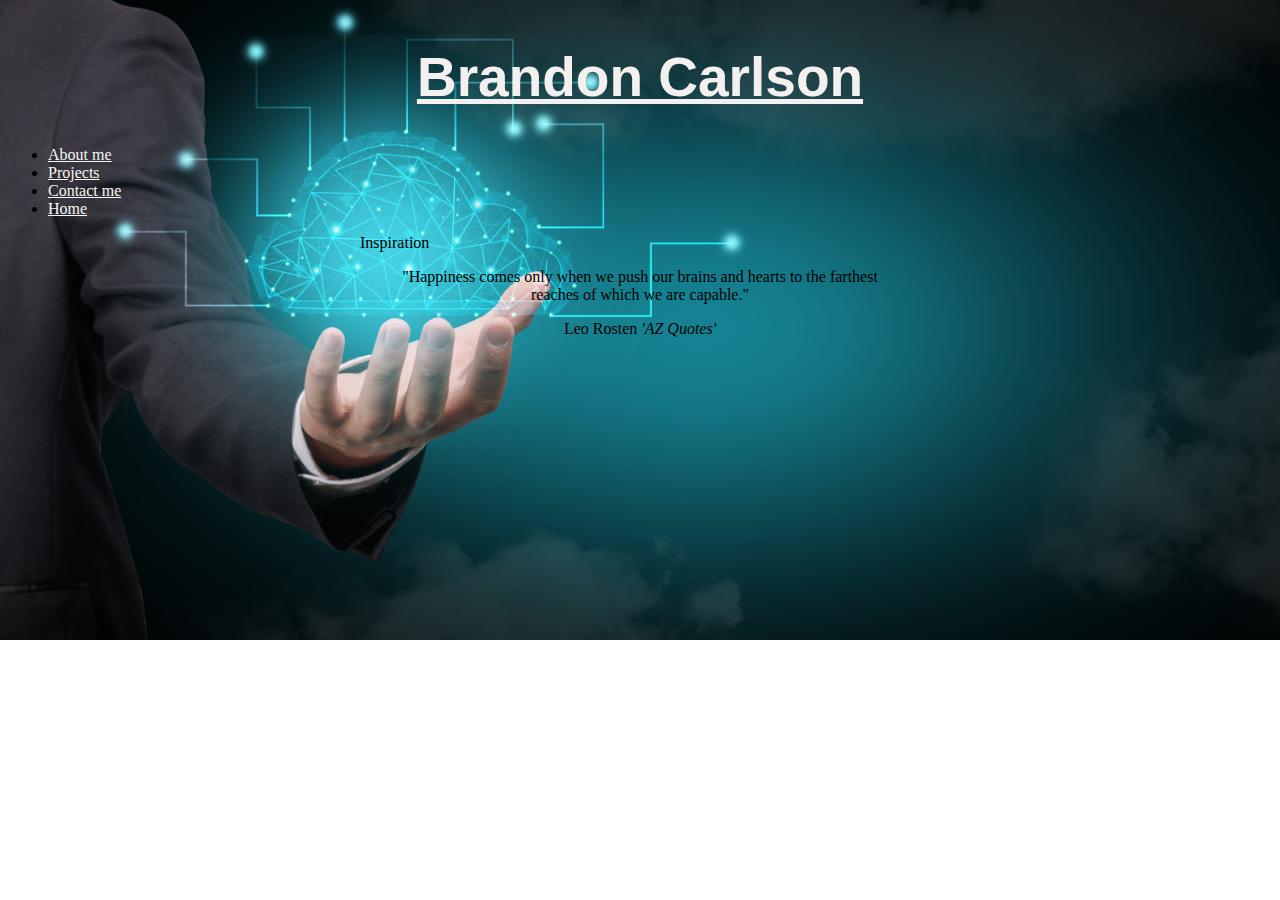
<file: index.html>
<!doctype html>
<html lang="en">
  <head>
    <!-- Required meta tags -->
    <meta charset="utf-8">
    <meta name="viewport" content="width=device-width, initial-scale=1, shrink-to-fit=no">

    <!-- Bootstrap CSS -->
    <link rel="stylesheet" href="https://stackpath.bootstrapcdn.com/bootstrap/4.1.3/css/bootstrap.min.css" integrity="sha384-MCw98/SFnGE8fJT3GXwEOngsV7Zt27NXFoaoApmYm81iuXoPkFOJwJ8ERdknLPMO" crossorigin="anonymous">
    <link rel="stylesheet" href="new.css">
    <title>The Brandon Carlson Portfolio</title>
  </head>
  <body>
    <body>
      <h1 class="grid">Brandon Carlson</h1>
      <ul class="nav flex-column">
        <li class="nav-item">
          <a class="nav-link active" href="./aboutme.html">About me</a>
        </li>
        <li class="nav-item">
          <a class="nav-link" href="./projects.html">Projects</a>
        </li>
        <li class="nav-item">
          <a class="nav-link" href="./contactme.html">Contact me</a>
        </li>
        <li class="nav-item">
          <a class="nav-link" href="./index.html">Home</a>
        </li>
      </ul>
    </ul>
    <div class="card">
      <div class="card-header">
        Inspiration
      </div>
      <div class="card-body">
        <blockquote class="blockquote mb-0">
          <p>"Happiness comes only when we push our brains and hearts to the farthest reaches of which we are capable."</p>
          <footer class="blockquote-footer">Leo Rosten <cite title="Source Title">'AZ Quotes'</cite></footer>
        </blockquote>
      </div>
    </div>
    <meta name="viewport" content="width=device-width, initial-scale=1">

    <!-- Optional JavaScript -->
    <!-- jQuery first, then Popper.js, then Bootstrap JS -->
    <script src="https://code.jquery.com/jquery-3.3.1.slim.min.js" integrity="sha384-q8i/X+965DzO0rT7abK41JStQIAqVgRVzpbzo5smXKp4YfRvH+8abtTE1Pi6jizo" crossorigin="anonymous"></script>
    <script src="https://cdnjs.cloudflare.com/ajax/libs/popper.js/1.14.3/umd/popper.min.js" integrity="sha384-ZMP7rVo3mIykV+2+9J3UJ46jBk0WLaUAdn689aCwoqbBJiSnjAK/l8WvCWPIPm49" crossorigin="anonymous"></script>
    <script src="https://stackpath.bootstrapcdn.com/bootstrap/4.1.3/js/bootstrap.min.js" integrity="sha384-ChfqqxuZUCnJSK3+MXmPNIyE6ZbWh2IMqE241rYiqJxyMiZ6OW/JmZQ5stwEULTy" crossorigin="anonymous"></script>
  </body>
</html>
</file>
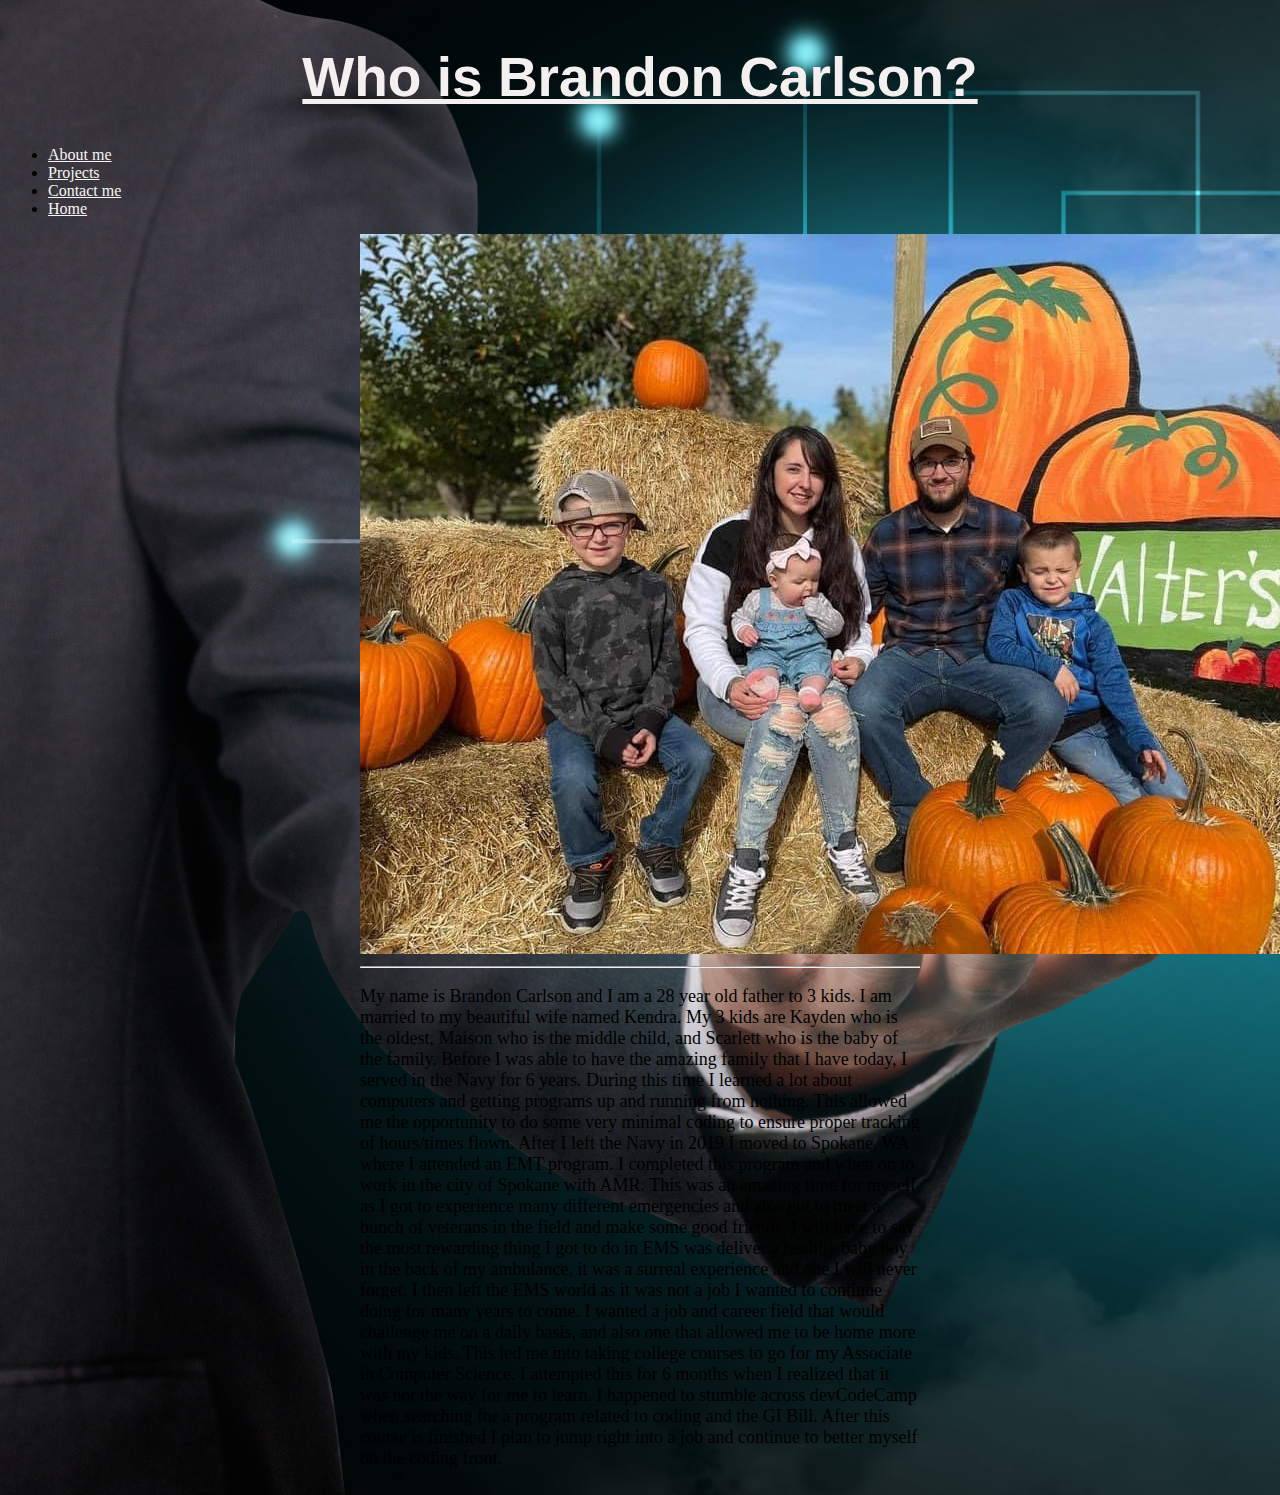
<file: aboutme.html>
<!doctype html>
<html lang="en">
  <head>
    <!-- Required meta tags -->
    <meta charset="utf-8">
    <meta name="viewport" content="width=device-width, initial-scale=1, shrink-to-fit=no">

    <!-- Bootstrap CSS -->
    <link rel="stylesheet" href="https://stackpath.bootstrapcdn.com/bootstrap/4.1.3/css/bootstrap.min.css" integrity="sha384-MCw98/SFnGE8fJT3GXwEOngsV7Zt27NXFoaoApmYm81iuXoPkFOJwJ8ERdknLPMO" crossorigin="anonymous">
    <link rel="stylesheet" href="new.css">
    <title>About me</title>
  </head>
  <body>
    <h1 class="grid">Who is Brandon Carlson?</h1>
    <ul class="nav flex-column">
      <li class="nav-item">
        <a class="nav-link active" href="./aboutme.html">About me</a>
      </li>
      <li class="nav-item">
        <a class="nav-link" href="./projects.html">Projects</a>
      </li>
      <li class="nav-item">
        <a class="nav-link" href="./contactme.html">Contact me</a>
      </li>
      <li class="nav-item">
        <a class="nav-link" href="./index.html">Home</a>
      </li>
    </ul>
    <div class="card" style="width: 35rem;">
      <img class="card-img-top" src="images/Pumpkin Patch (1).JPG" alt="Card image cap">
      <hr>
      <div class="card-body">
        <p class="card-text">My name is Brandon Carlson and I am a 28 year old father to 3 kids. 
          I am married to my beautiful wife named Kendra. My 3 kids are Kayden who is the oldest, Maison who is the middle child, and Scarlett who is the baby of the family. 
          Before I was able to have the amazing family that I have today, I served in the Navy for 6 years. 
          During this time I learned a lot about computers and getting programs up and running from nothing. 
          This allowed me the opportunity to do some very minimal coding to ensure proper tracking of hours/times flown. 
          After I left the Navy in 2019 I moved to Spokane, WA where I attended an EMT program. 
          I completed this program and when on to work in the city of Spokane with AMR. 
          This was an amazing time for myself as I got to experience many different emergencies and also got to meet a bunch of veterans in the field and make some good friends.
          I will have to say the most rewarding thing I got to do in EMS was deliver a healthy baby boy in the back of my ambulance, it was a surreal experience and one I will never forget. 
          I then left the EMS world as it was not a job I wanted to continue doing for many years to come. 
          I wanted a job and career field that would challenge me on a daily basis, and also one that allowed me to be home more with my kids. 
          This led me into taking college courses to go for my Associate in Computer Science. I attempted this for 6 months when I realized that it was not the way for me to learn. 
          I happened to stumble across devCodeCamp when searching for a program related to coding and the GI Bill. 
          After this course is finished I plan to jump right into a job and continue to better myself on the coding front. </p>
      </div>
    </div>
    <meta name="viewport" content="width=device-width, initial-scale=1">


    <!-- Optional JavaScript -->
    <!-- jQuery first, then Popper.js, then Bootstrap JS -->
    <script src="https://code.jquery.com/jquery-3.3.1.slim.min.js" integrity="sha384-q8i/X+965DzO0rT7abK41JStQIAqVgRVzpbzo5smXKp4YfRvH+8abtTE1Pi6jizo" crossorigin="anonymous"></script>
    <script src="https://cdnjs.cloudflare.com/ajax/libs/popper.js/1.14.3/umd/popper.min.js" integrity="sha384-ZMP7rVo3mIykV+2+9J3UJ46jBk0WLaUAdn689aCwoqbBJiSnjAK/l8WvCWPIPm49" crossorigin="anonymous"></script>
    <script src="https://stackpath.bootstrapcdn.com/bootstrap/4.1.3/js/bootstrap.min.js" integrity="sha384-ChfqqxuZUCnJSK3+MXmPNIyE6ZbWh2IMqE241rYiqJxyMiZ6OW/JmZQ5stwEULTy" crossorigin="anonymous"></script>
  </body>
</html>
</file>
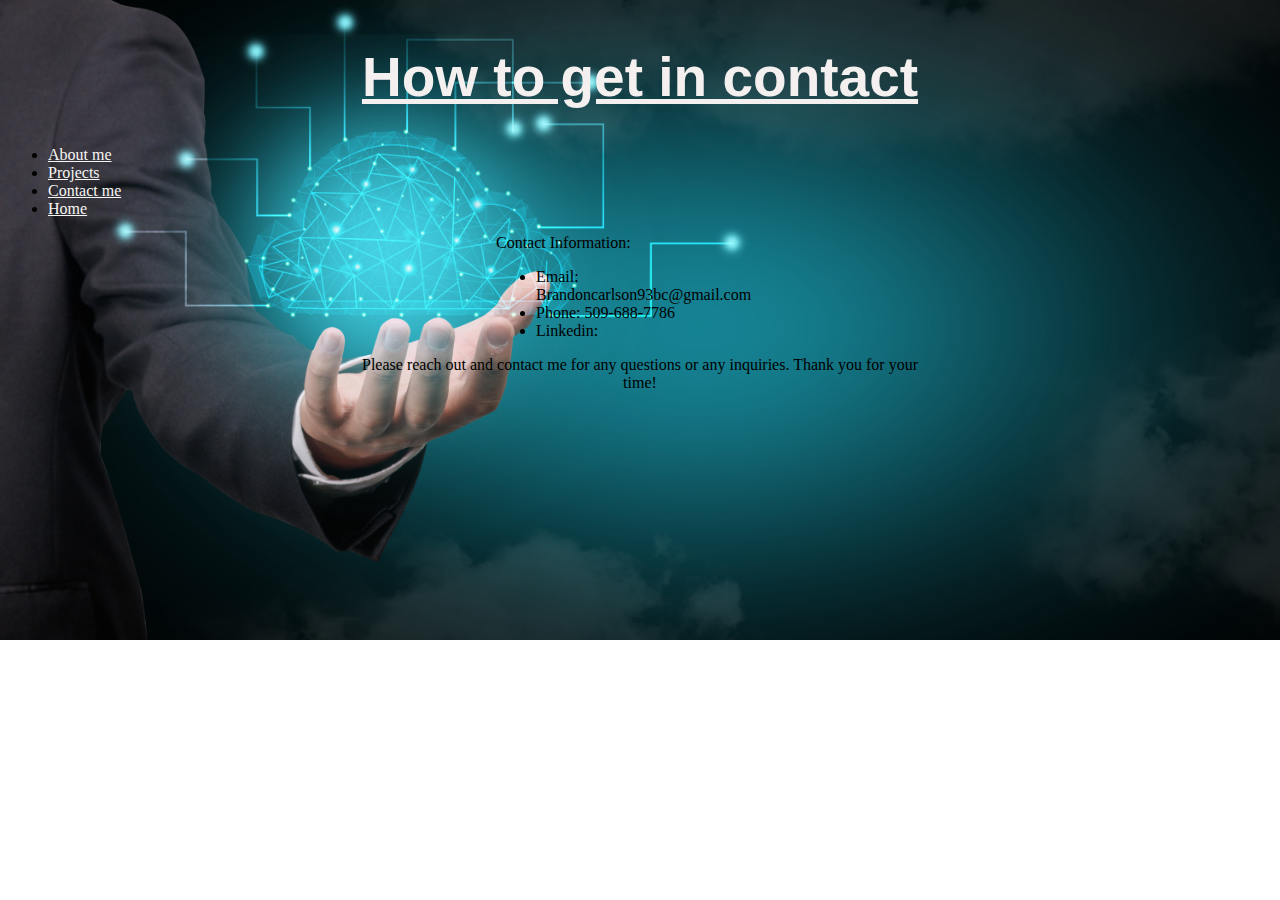
<file: contactme.html>
<!doctype html>
<html lang="en">
  <head>
    <!-- Required meta tags -->
    <meta charset="utf-8">
    <meta name="viewport" content="width=device-width, initial-scale=1, shrink-to-fit=no">

    <!-- Bootstrap CSS -->
    <link rel="stylesheet" href="https://stackpath.bootstrapcdn.com/bootstrap/4.1.3/css/bootstrap.min.css" integrity="sha384-MCw98/SFnGE8fJT3GXwEOngsV7Zt27NXFoaoApmYm81iuXoPkFOJwJ8ERdknLPMO" crossorigin="anonymous">
    <link rel="stylesheet" href="new.css">
    
    <title>Contact me</title>
  </head>
  <body>
    <h1 class="grid">How to get in contact</h1>
    <ul class="nav flex-column">
      <li class="nav-item">
        <a class="nav-link active" href="./aboutme.html">About me</a>
      </li>
      <li class="nav-item">
        <a class="nav-link" href="./projects.html">Projects</a>
      </li>
      <li class="nav-item">
        <a class="nav-link" href="./contactme.html">Contact me</a>
      </li>
      <li class="nav-item">
        <a class="nav-link" href="./index.html">Home</a>
      </li>
    </ul>
    <div class="card" style="width: 18rem;">
      <div class="card-header">
        Contact Information:
      </div>
      <ul class="list-group list-group-flush">
        <li class="list-group-item">Email: Brandoncarlson93bc@gmail.com</li>
        <li class="list-group-item">Phone: 509-688-7786</li>
        <li class="list-group-item">Linkedin:</li>
      </ul>
    </div>
    <div class="card">
      <div class="card-body">
        Please reach out and contact me for any questions or any inquiries. Thank you for your time!
      </div>
    </div>
    <meta name="viewport" content="width=device-width, initial-scale=1">

    <!-- Optional JavaScript -->
    <!-- jQuery first, then Popper.js, then Bootstrap JS -->
    <script src="https://code.jquery.com/jquery-3.3.1.slim.min.js" integrity="sha384-q8i/X+965DzO0rT7abK41JStQIAqVgRVzpbzo5smXKp4YfRvH+8abtTE1Pi6jizo" crossorigin="anonymous"></script>
    <script src="https://cdnjs.cloudflare.com/ajax/libs/popper.js/1.14.3/umd/popper.min.js" integrity="sha384-ZMP7rVo3mIykV+2+9J3UJ46jBk0WLaUAdn689aCwoqbBJiSnjAK/l8WvCWPIPm49" crossorigin="anonymous"></script>
    <script src="https://stackpath.bootstrapcdn.com/bootstrap/4.1.3/js/bootstrap.min.js" integrity="sha384-ChfqqxuZUCnJSK3+MXmPNIyE6ZbWh2IMqE241rYiqJxyMiZ6OW/JmZQ5stwEULTy" crossorigin="anonymous"></script>
  </body>
</html>
</file>
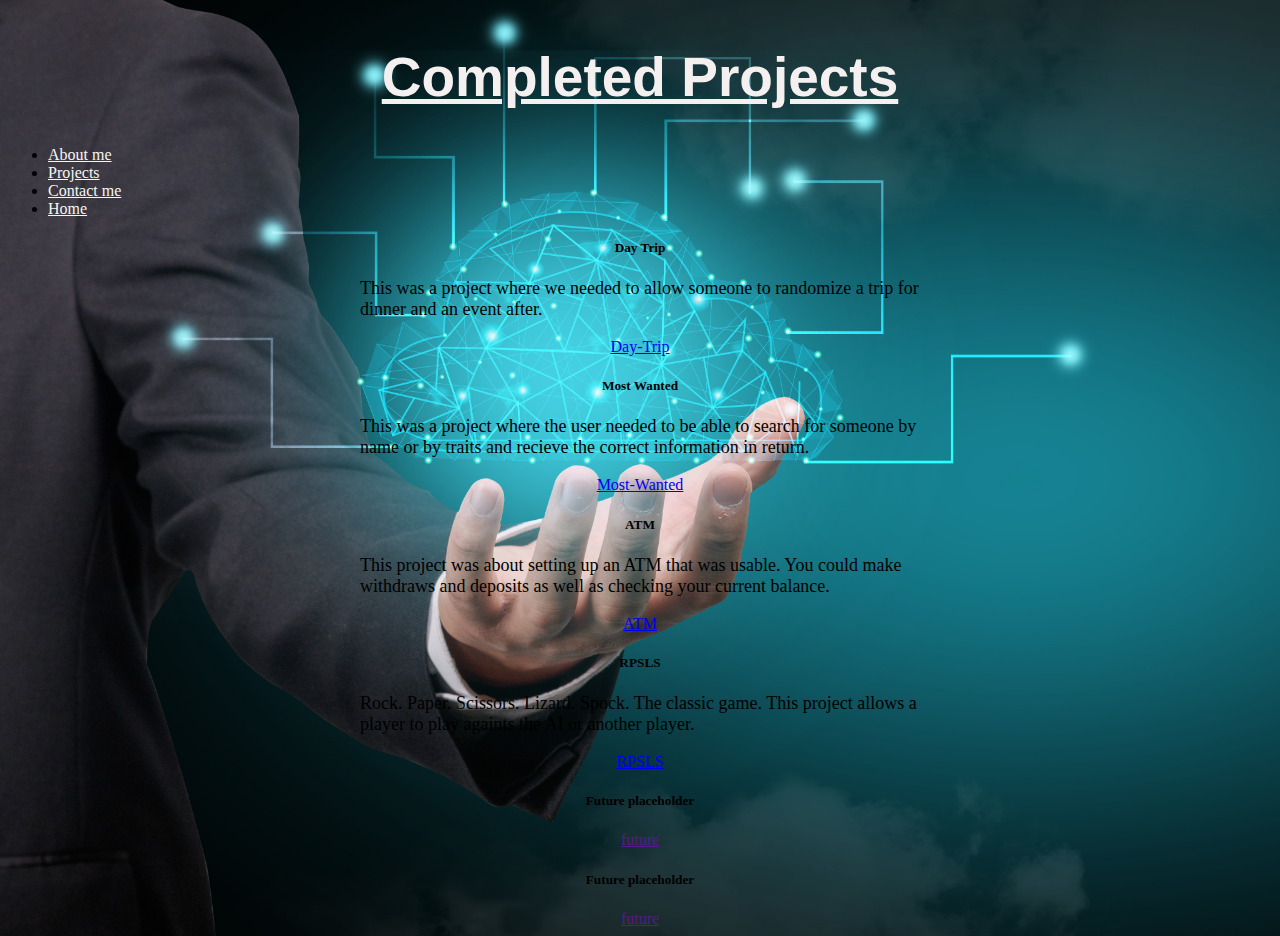
<file: projects.html>
<!doctype html>
<html lang="en">
  <head>
    <!-- Required meta tags -->
    <meta charset="utf-8">
    <meta name="viewport" content="width=device-width, initial-scale=1, shrink-to-fit=no">

    <!-- Bootstrap CSS -->
    <link rel="stylesheet" href="https://stackpath.bootstrapcdn.com/bootstrap/4.1.3/css/bootstrap.min.css" integrity="sha384-MCw98/SFnGE8fJT3GXwEOngsV7Zt27NXFoaoApmYm81iuXoPkFOJwJ8ERdknLPMO" crossorigin="anonymous">
    <link rel="stylesheet" href="new.css">
    <title>Completed Projects</title>
  </head>
  <body>
    <h1 class="grid">Completed Projects</h1>
    <ul class="nav flex-column">
      <li class="nav-item">
        <a class="nav-link active" href="./aboutme.html">About me</a>
      </li>
      <li class="nav-item">
        <a class="nav-link" href="./projects.html">Projects</a>
      </li>
      <li class="nav-item">
        <a class="nav-link" href="./contactme.html">Contact me</a>
      </li>
      <li class="nav-item">
        <a class="nav-link" href="./index.html">Home</a>
      </li>
    </ul>

    <div class="row">
      <div class="col-sm-6">
        <div class="card">
          <div class="card-body">
            <h5 class="card-title">Day Trip</h5>
            <p class="card-text">This was a project where we needed to allow someone to randomize a trip for dinner and an event after.</p>
            <a href="https://github.com/BrandonMCarlson/day-trip-project" class="btn btn-primary">Day-Trip</a>
          </div>
        </div>
      </div>
      <div class="col-sm-6">
        <div class="card">
          <div class="card-body">
            <h5 class="card-title">Most Wanted</h5>
            <p class="card-text">This was a project where the user needed to be able to search for someone by name or by traits and recieve the correct information in return.</p>
            <a href="https://github.com/BrandonMCarlson/Most-Wanted" class="btn btn-primary">Most-Wanted</a>
          </div>
        </div>
      </div>
    </div>
    <div class="row">
      <div class="col-sm-6">
        <div class="card">
          <div class="card-body">
            <h5 class="card-title">ATM</h5>
            <p class="card-text">This project was about setting up an ATM that was usable. You could make withdraws and deposits as well as checking your current balance.</p>
            <a href="https://github.com/BrandonMCarlson/atm-user-story" class="btn btn-primary">ATM</a>
          </div>
        </div>
      </div>
      <div class="col-sm-6">
        <div class="card">
          <div class="card-body">
            <h5 class="card-title">RPSLS</h5>
            <p class="card-text">Rock. Paper. Scissors. Lizard. Spock. The classic game. This project allows a player to play againts the AI or another player. </p>
            <a href="https://github.com/BrandonMCarlson/RPSLS" class="btn btn-primary">RPSLS</a>
          </div>
        </div>
      </div>
    </div>
    <div class="row">
      <div class="col-sm-6">
        <div class="card">
          <div class="card-body">
            <h5 class="card-title">Future placeholder</h5>
            <p class="card-text"></p>
            <a href="" class="btn btn-primary">future</a>
          </div>
        </div>
      </div>
      <div class="col-sm-6">
        <div class="card">
          <div class="card-body">
            <h5 class="card-title">Future placeholder</h5>
            <p class="card-text"> </p>
            <a href="" class="btn btn-primary">future</a>
          </div>
        </div>
      </div>
    </div>
    <meta name="viewport" content="width=device-width, initial-scale=1">
    

    <!-- Optional JavaScript -->
    <!-- jQuery first, then Popper.js, then Bootstrap JS -->
    <script src="https://code.jquery.com/jquery-3.3.1.slim.min.js" integrity="sha384-q8i/X+965DzO0rT7abK41JStQIAqVgRVzpbzo5smXKp4YfRvH+8abtTE1Pi6jizo" crossorigin="anonymous"></script>
    <script src="https://cdnjs.cloudflare.com/ajax/libs/popper.js/1.14.3/umd/popper.min.js" integrity="sha384-ZMP7rVo3mIykV+2+9J3UJ46jBk0WLaUAdn689aCwoqbBJiSnjAK/l8WvCWPIPm49" crossorigin="anonymous"></script>
    <script src="https://stackpath.bootstrapcdn.com/bootstrap/4.1.3/js/bootstrap.min.js" integrity="sha384-ChfqqxuZUCnJSK3+MXmPNIyE6ZbWh2IMqE241rYiqJxyMiZ6OW/JmZQ5stwEULTy" crossorigin="anonymous"></script>
  </body>
</html>
</file>
<file: new.css>
.grid {
	display: grid;
	place-content: center;
	color:rgb(245, 240, 240);
	font-size: 55px;
	
}

body {
	background: url(images/backgriound3.jpg);
	background-repeat: no-repeat;
	background-size:cover;
	place-content: center;
}

.card {
	max-width: 35rem;
	align-self:top;
	margin: auto;
	
}

.card-text {
	word-wrap:break-word;
	font-family:'Times New Roman', Times, serif;
	text-align: left;
	font-size: 18px;
}

h1 {
	text-decoration: underline;
	font-family:'Franklin Gothic Medium', 'Arial Narrow', Arial, sans-serif;
}

.nav-link{
	color:rgb(247, 245, 243);
}

.nav{
	width: 10%;
}
.card-body{
	text-align:center;
}
</file>
